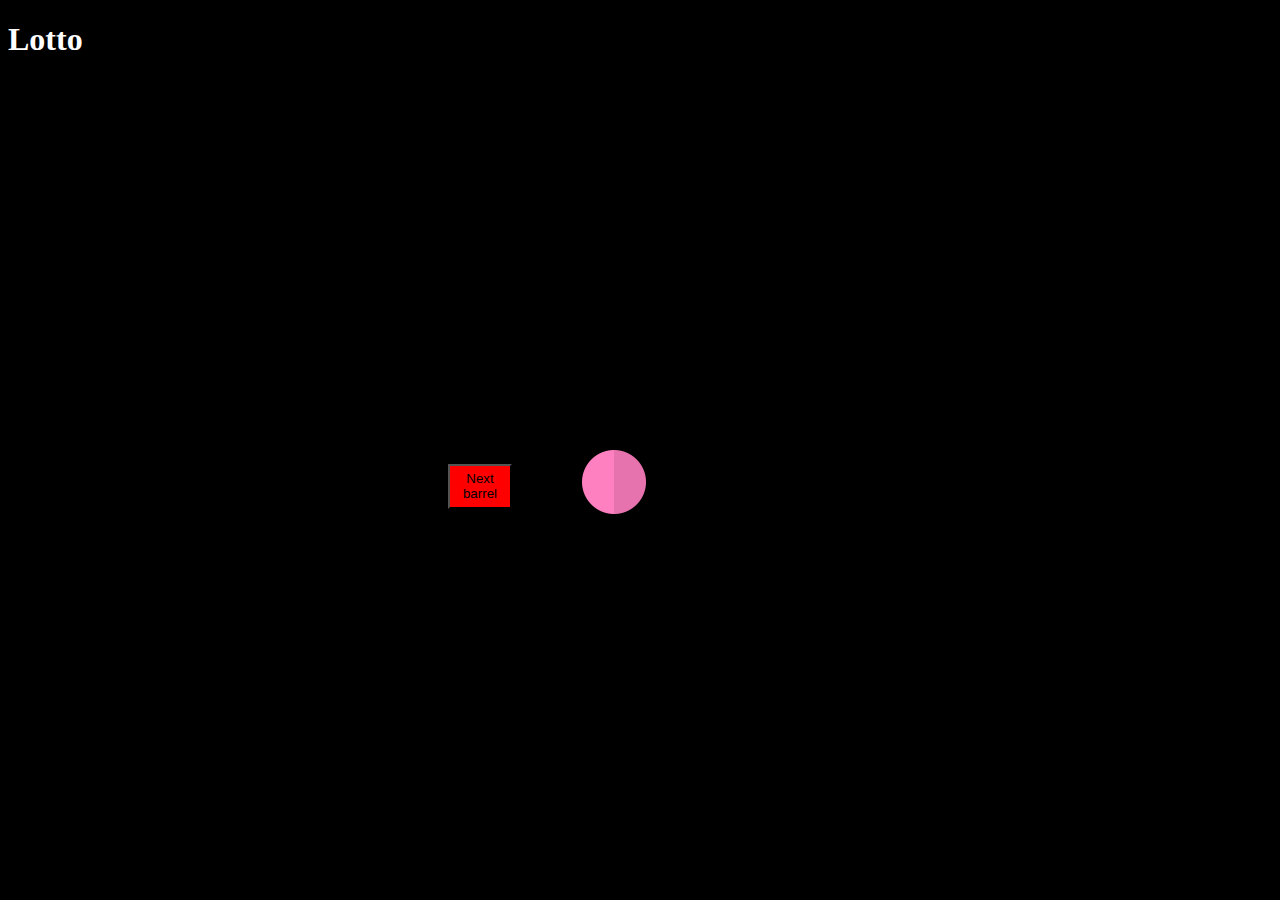
<file: games/lotto_game/lotto_game.html>
<!DOCTYPE HTML>
<html lang='en'>

<head>
	<title>Lotto</title>
	<meta charset='utf-8'>
	<link rel='icon' type='image/png' href='../../images/games_images/lotto_images/lotto_favicons/lotto_favicon.png'>
	<link rel='stylesheet' href='lotto_style.css'>
</head>

<body>
	<!-- import JS -->
	<script type='module' src='main.js'></script>


	<h1 id='topic'>Lotto</h1>
	<div class='player-tickets' id='player-tickets-0'>
	</div>

	<div class='player-tickets' id='player-tickets-1'>
	</div>

	<button id='next_barrel'>Next barrel</button>
	<div class='barrel-result'>
		<img id='barrel-result-image' src='../../images/games_images/lotto_images/lotto_processing_images/colorful_circle.png' alt='barrel'></img>
		<div class='overlay-text'></div>
	</div>

	<footer>
	</footer>

</body>
</html>
</file>
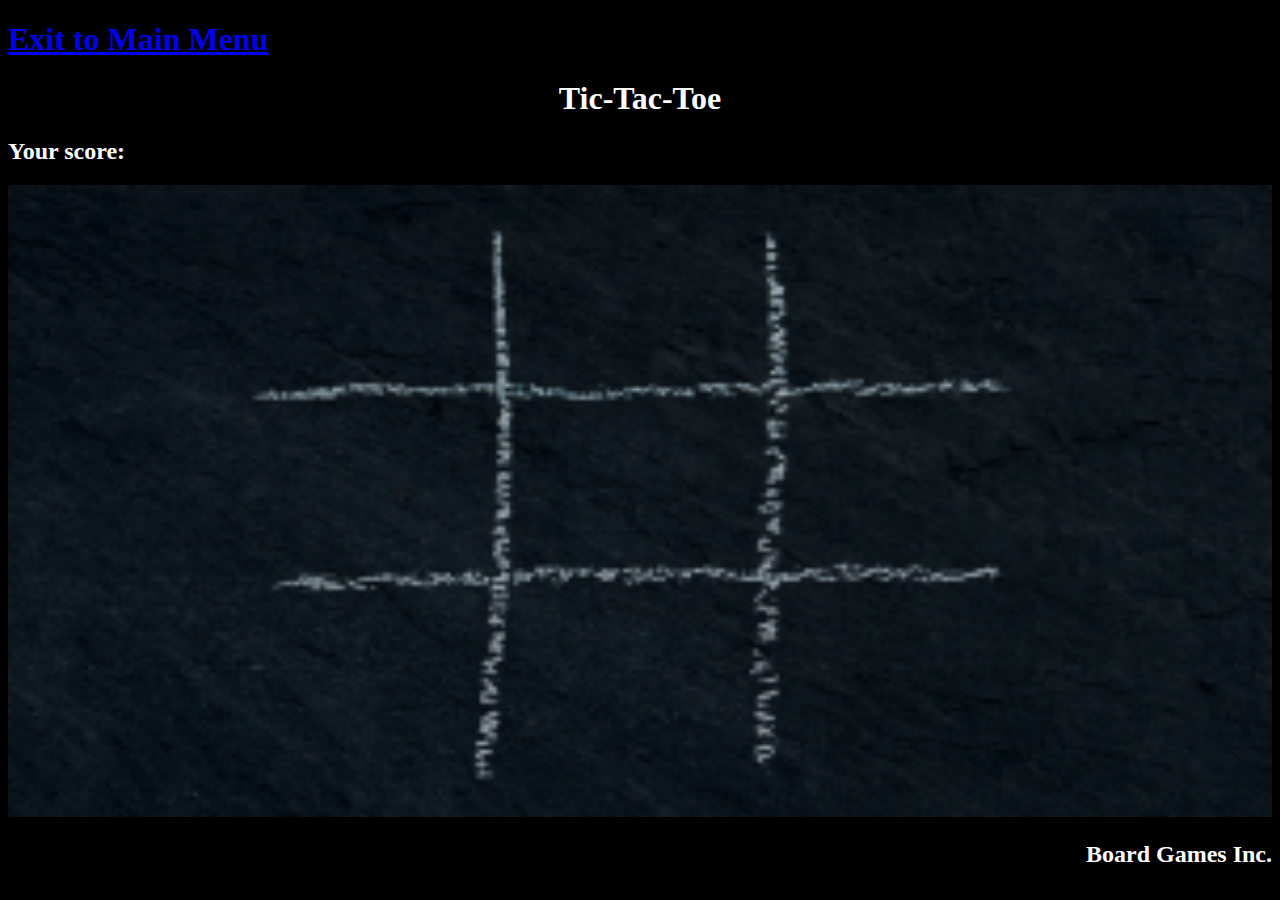
<file: games/tic_tac_toe_game/tic_tac_toe_game.html>
<!DOCTYPE html>
<html lang='en-US'>

<head>

	<title>Tic-Tac-Toe</title>
	<meta charset='utf-8'>
	<link rel='stylesheet' href='tic_tac_toe_style.css'>
	<link rel='icon' href='../../images/games_images/tic_tac_toe_images/tic_tac_toe_favicons/tic_tac_toe_favicon01.jpg'>

</head>

<body>
	<!-- import JS -->
	<script type='module' src='main.js'></script>

	<h1><a href='../../menu/main_menu/board_games_main.html'>Exit to Main Menu</a></h1>
	<!-- Delete space elements after text upper-->

	<h1 class='ticTacToeTopic'>Tic-Tac-Toe</h1>
	<h2 id='scoreSum'>Your score:</h2>

	<div id='canvasIdxDetection'>
		<canvas id='boardCanvas'></canvas>
	</div>

	<div id='gameResult'>
		<div id='gameResultInside'>
			<p id='gameResultInfo'></p>
			<button id='gameResultClose'>I've got</button>
		</div>
	</div>
</body>

<footer>

	<h2>Board Games Inc.</h2>

</footer>
</file>
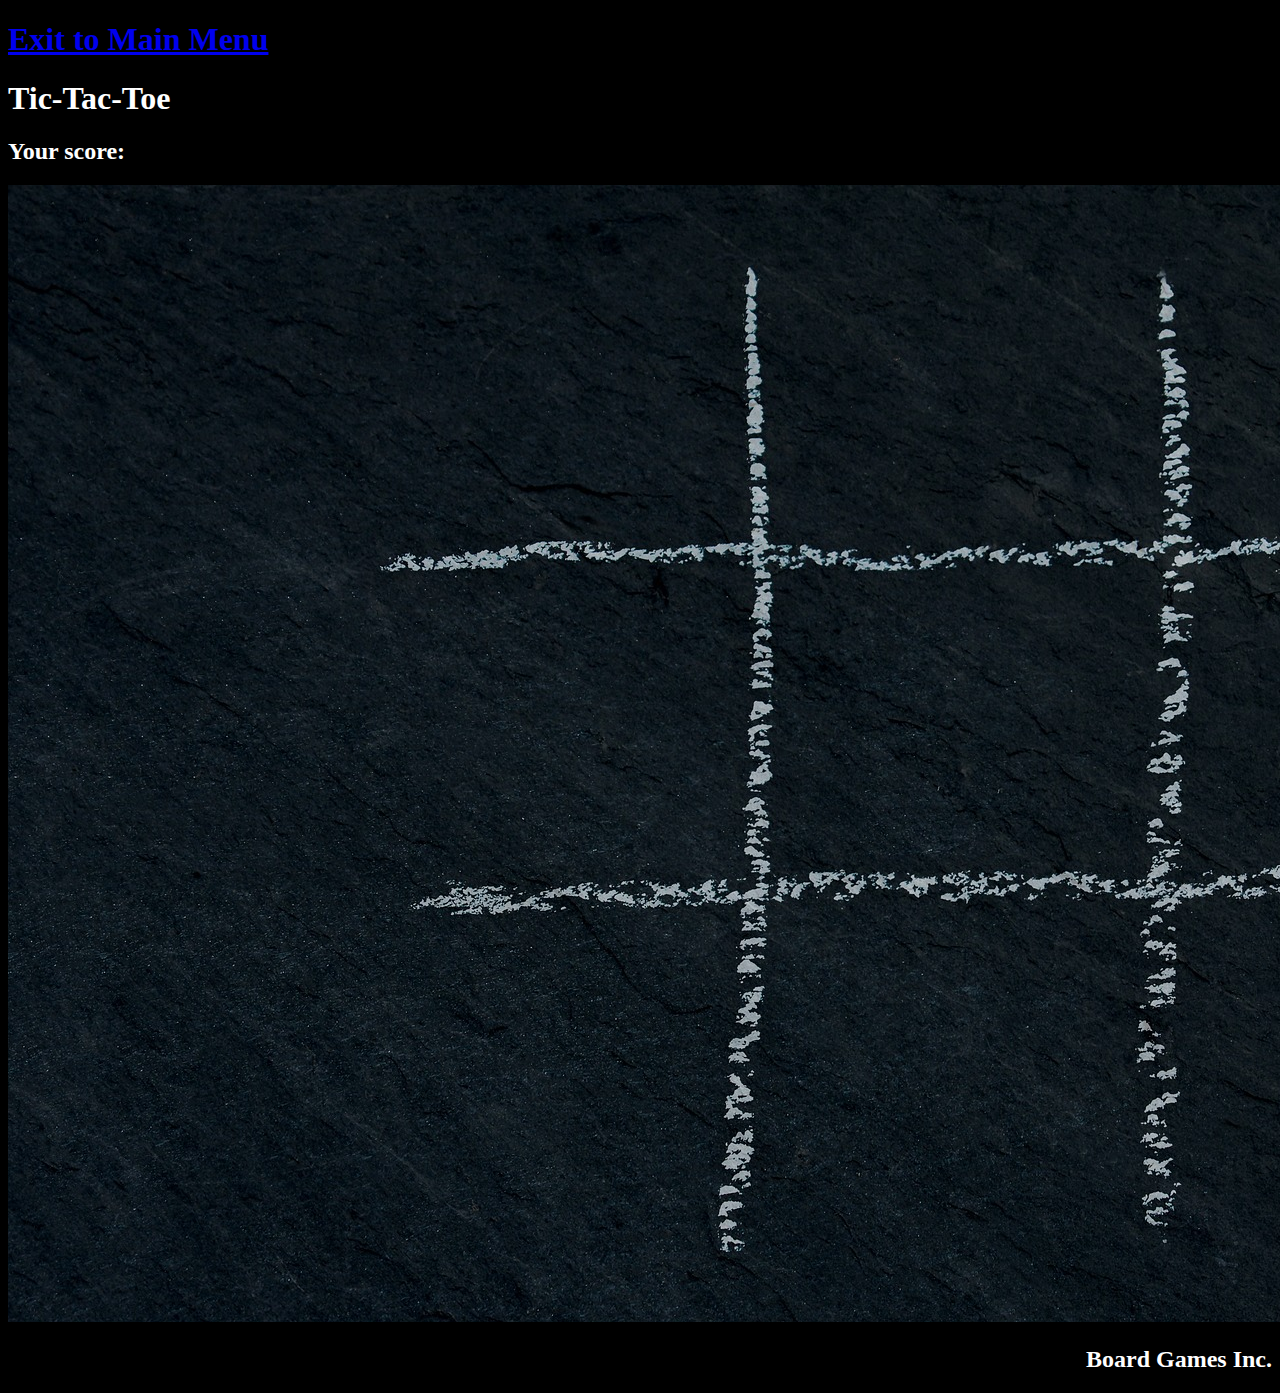
<file: games/tictactoegame/tictactoegame.html>
<!DOCTYPE html>
<html lang='en-US'>

<head>

    <title>Tic-Tac-Toe</title>
    <meta charset="utf-8">
    <link rel='stylesheet' href='tictactoestyle.css'>
    <link rel='icon' href='../../images/gamesimages/tictactoeimages/tictactoefavicons/tictactoefavicon01.jpg'>

</head>

<body>

    <h1><a href='../../menu/mainmenu/boardgamesmain.html'>Exit to Main Menu</a></h1>
    <!-- Delete space elements after text upper-->

    <h1 class='tictactoetopic'>Tic-Tac-Toe</h1>
    <h2 id='score'>Your score:</h2>
    <img id='tictactoeimagebackground' src='../../images/gamesimages/tictactoeimages/tictactoeprocessingimages/tictactoefield.jpg'>

</body>

<footer>

    <h2>Board Games Inc.</h2>

</footer>
</file>
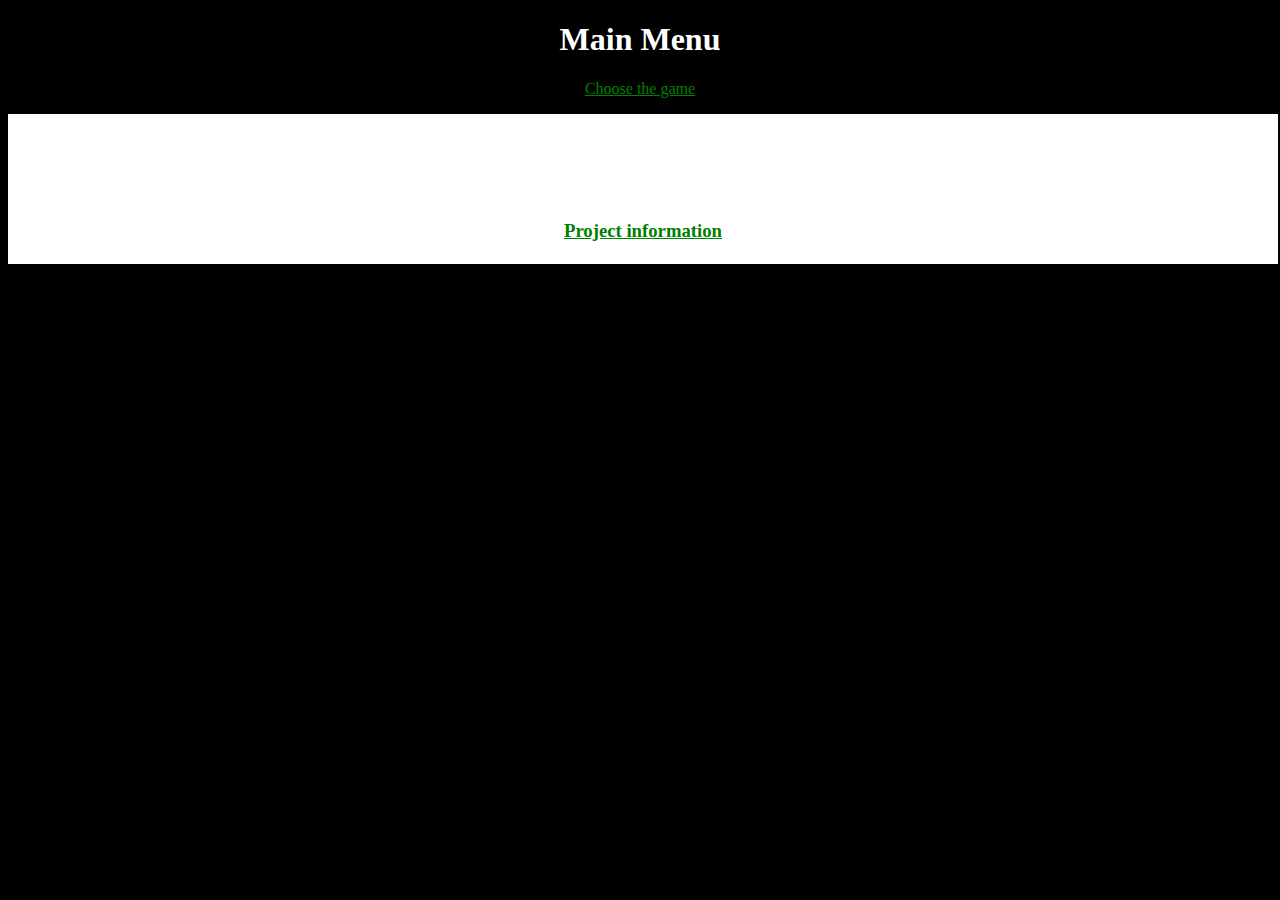
<file: menu/main_menu/board_games_main.html>
<!DOCTYPE html>
<html lang='en-US'>

<head>

	<title>Board Games Inc.</title>
	<meta>
	<link rel='stylesheet' href='board_games_style.css'>
	<link rel='icon' href='../../images/menu_images/main_menu_images/main_menu_favicons/main_menu_favicon01_cutted.png'>

</head>

<body>

	<h1>Main Menu</h1>
	<p><a href='../choosing_game/choosing_game_main.html'>Choose the game</a></p>

</body>

<footer>

	<h2>Board Games Inc.</h2>
	<img href='https://github.githubassets.com/favicons/favicon.svg'>
	<h3><a href='https://github.com/megacoder001/boardgames'>Project information</a><h3>

</footer>
</file>
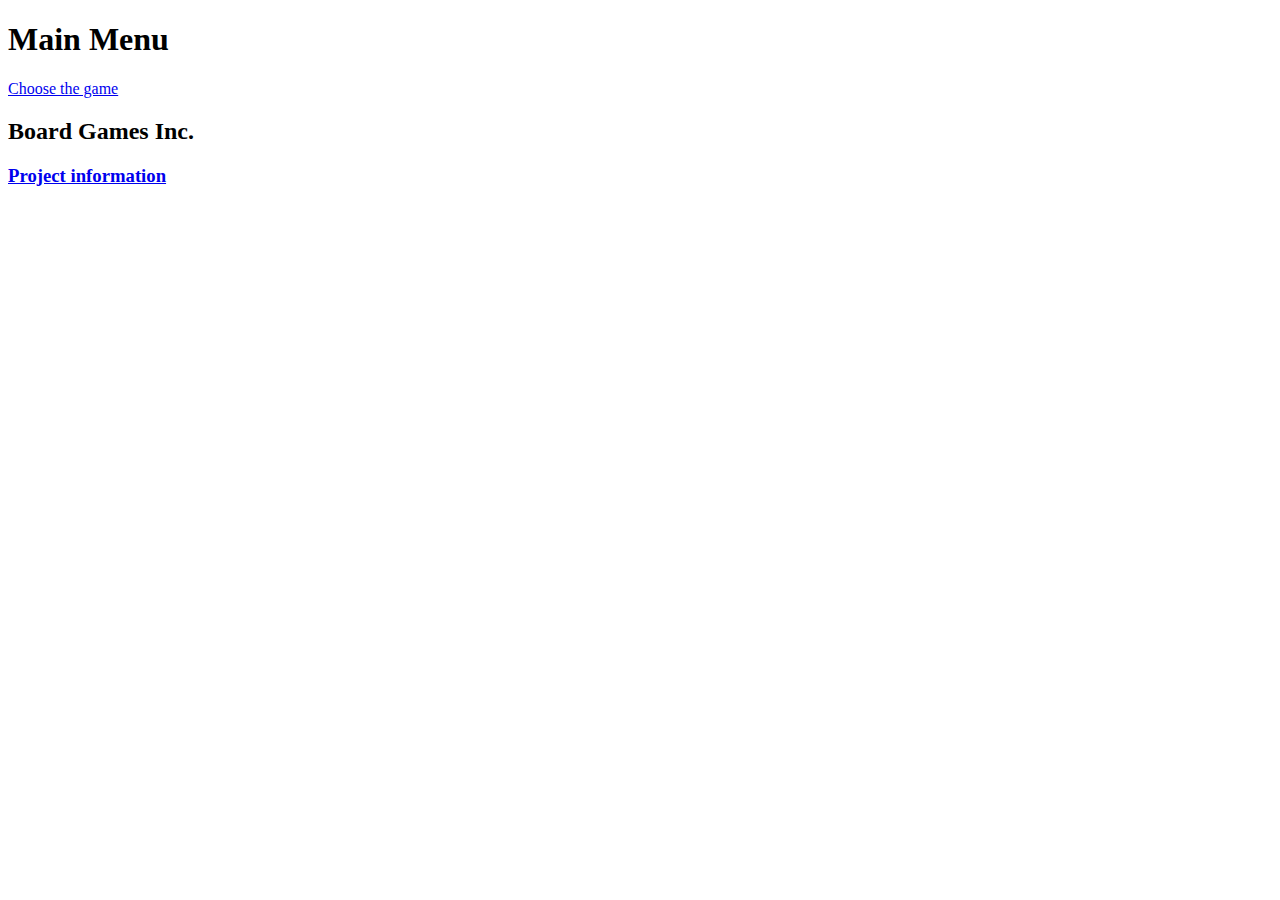
<file: menu/mainmenu/boardgamesmain.html>
<!DOCTYPE html>
<html lang='en-US'>

<head>

    <title>Board Games Inc.</title>
    <meta>
    <link rel='stylesheet' href='boardgamesstyle.css'>
    <link rel='icon' href='../../images/menuimages/mainmenuimages/mainmenufavicons/mainmenufavicon01cutted.png'>

</head>

<body>

    <h1>Main Menu</h1>
    <p><a href='../choosinggame/choosinggamemain.html'>Choose the game</a></p>

</body>

<footer>

    <h2>Board Games Inc.</h2>
    <h3><a href='https://github.com/megacoder001/boardgames'>Project information</a><h3>

</footer>
</file>
<file: games/lotto_game/lotto_style.css>
body {
	color: white;
	background-color: black;
}

#topic {
	text-align: centered;
}

#next_barrel {
	position: fixed;
	top: 51.5%;
	left: 35%;
	width: 5%;
	height: 5%;
	background-color: red;
}

.barrel-result {
	position: fixed;
	width: 5%;
	height: 5%;
	top: 50%;
	left: 45.5%;
	display: inline-block;
}

#barrel-result-image {
	width: 100%;
	height: auto;

}

.overlay-text {
	position: absolute;
	top: 50%;
	left: 50%;
	transform: translateX(-50%);
	color: white;
	font-size: 20px;
	padding: 5px 10px;
	border-radius: 5px;
}

.ticket-Canvas {

	width: 100%;
	height: auto;

}

.player-tickets {
	position: fixed;
	width: 15%;
	height: auto;
}

#player-tickets-0 {
	left: 35%;
}

#player-tickets-1 {
	left: 35%;
	bottom: 0%;
}
</file>
<file: games/tic_tac_toe_game/tic_tac_toe_style.css>
body {
    background-color: black;
    color: white;
}
#ticTacToeImageBackground {
    width: 100%; /* Adjusts the image to the full width of its container */
    height: 100%; /* Maintains the aspect ratio */
    /* text-align: center; /* Centers the image within the div */
    /* display: inline-block; /* Allows centering */
}

#ticTacToeScore {
    text-align: right;
}

.ticTacToeTopic {
    text-align: center
}

footer {
    text-align: right;
}

/* pasted code from AI */
  .container {
    position: relative;
    display: inline-block;
    cursor: pointer;
  }
  .image01 {
    display: block;
  }
  .overlay {
    position: absolute;
    top: 0;
    left: 0;
    display: none; /* Hidden by default */
  }

.canvas-container {
    width: 100%; /* Or some other defined width */
    height: 100%; /* Example: full viewport height */
}

#boardCanvas {
	width: 100%;
	height: 100%;
/*    border: 1px solid black;  Optional: for visibility */
}

canvasIdxDetection {
	width: 100%;
	height: 100%;
}

#gameResult {
	display: none;
	position: fixed;
	top: 0;
	left: 0;
	width: 100%;
	height: 100%;
/*	background:rgba(0,0,0,0.5); */
	backdrop-filter: blur(5px);
}

#gameResultInside {
	color: black;
	background: white;
	margin: 15% auto;
	width: 35%;
	height: 15%;
}
</file>
<file: games/tictactoegame/tictactoestyle.css>
body {
    background-color: black;
    color: white;
}
#ticTacToeImageBackground {
    width: 100%; /* Adjusts the image to the full width of its container */
    height: 100%; /* Maintains the aspect ratio */
    /* text-align: center; /* Centers the image within the div */
    /* display: inline-block; /* Allows centering */
}

#ticTacToeScore {
    text-align: right;
}

.ticTacToeTopic {
    text-align: center
}

footer {
    text-align: right;
}

/* pasted code from AI */
  .container {
    position: relative;
    display: inline-block;
    cursor: pointer;
  }
  .image01 {
    display: block;
  }
  .overlay {
    position: absolute;
    top: 0;
    left: 0;
    display: none; /* Hidden by default */
  }

.canvas-container {
    width: 100%; /* Or some other defined width */
    height: 100%; /* Example: full viewport height */
}

#boardCanvas {
    width: 100%;
    height: 100%;
/*    border: 1px solid black;  Optional: for visibility */
}
</file>
<file: menu/main_menu/board_games_style.css>
body {
	color: white;
	background-color: black;
	text-align: center;
}

/*
body {
  display: flex;
  flex-direction: column;
}
*/
.content-wrapper {
  flex: 1 0 auto;
}

footer {
/*	marginin-top: auto; */
	width: 100%;
	height: auto;
	background: white;
	padding: 3px;

}
#image {
	width: 100%; /* Adjusts the image to the full width of its container */
	height: 100% /* Maintains the aspect ratio */
	/*text-align: center; /* Centers the image within the div */
	/*display: inline-block; /* Allows centering */
}

#githubFavicon {
	background-color: white;
	transition: all 1s ease;
}

#githubFavicon:hover {
	background-color: black;
}

/*
@keyframes pulse {
	25% { text-shadow: 0 0 20px #00d4ff; }
	50% { text-shadow: 0 0 10px #00d4ff; }
	50% { text-shadow: 0 0 25px #00d4ff; }
	50% { text-shadow: 0 0 15px #FEFE22; }
	50% { text-shadow: 0 0 20px #FC0FC0; }
}
VEEEEEEEEEERYYYYYYYY BAD choice (why?)
*/

@keyframes pulse {
  0% { text-shadow: 0 0 5px #fff; }
  50% { text-shadow: 0 0 20px #00d4ff, 0 0 30px #00d4ff; }
  100% { text-shadow: 0 0 5px #fff; }
}

a:hover {
	animation: pulse 5s infinite;
}

a {
	color: green;
}
</file>
<file: menu/mainmenu/boardgamesstyle.css>
#image {
    width: 100%; /* Adjusts the image to the full width of its container */
    height: 100% /* Maintains the aspect ratio */
    /*text-align: center; /* Centers the image within the div */
    /*display: inline-block; /* Allows centering */
}
</file>
